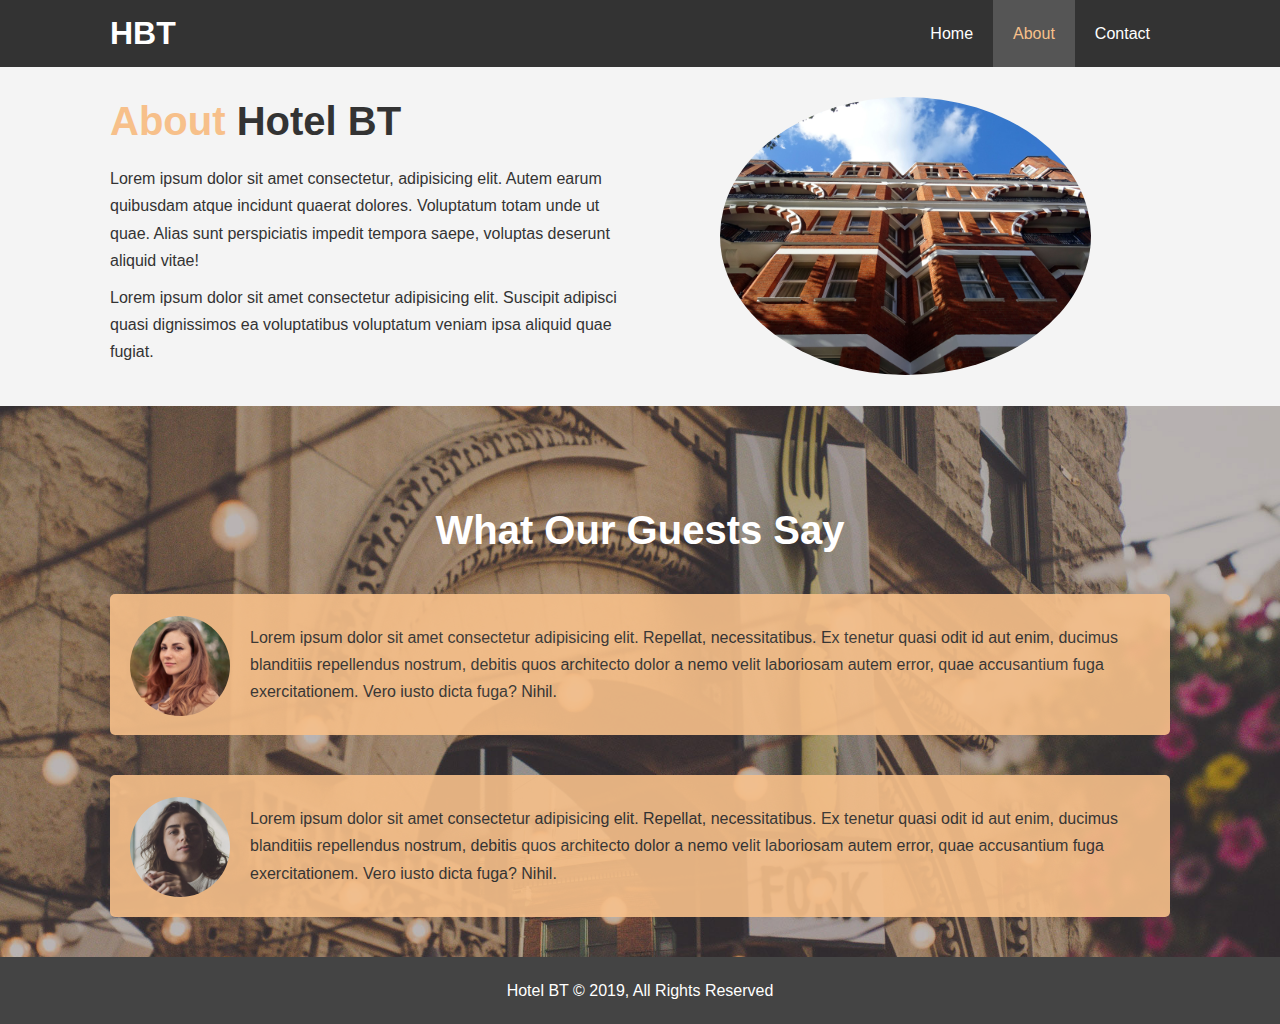
<file: about.html>
<!DOCTYPE html>
<html lang="en">
  <head>
    <meta charset="UTF-8" />
    <meta name="viewport" content="width=device-width, initial-scale=1.0" />
    <link rel="stylesheet" href="css/style.css" />
    <link
    rel="stylesheet"
    media="screen and (max-width: 768px)"
    href="css/mobile.css"
  />
    <title>Hotel Mumbai | About</title>
  </head>
  <body>
    <header>
      <nav id="navbar">
        <div class="container">
          <h1 class="logo"><a href="index.html">HBT</a></h1>
          <ul>
            <li><a href="index.html">Home</a></li>
            <li><a class="current" href="about.html">About</a></li>
            <li><a href="contact.html">Contact</a></li>
          </ul>
        </div>
      </nav>
    </header>

    <section id="about-info" class="bg-light py-3">
      <div class="container">
        <div class="info-left">
          <h1 class="l-heading">
            <span class="text-primary">About</span> Hotel BT
          </h1>
          <p>
            Lorem ipsum dolor sit amet consectetur, adipisicing elit. Autem
            earum quibusdam atque incidunt quaerat dolores. Voluptatum totam
            unde ut quae. Alias sunt perspiciatis impedit tempora saepe,
            voluptas deserunt aliquid vitae!
          </p>
          <p>
            Lorem ipsum dolor sit amet consectetur adipisicing elit. Suscipit
            adipisci quasi dignissimos ea voluptatibus voluptatum veniam ipsa
            aliquid quae fugiat.
          </p>
        </div>
        <div class="info-right">
          <img src="img/photo-2.jpg" alt="image-hotel" />
        </div>
      </div>
    </section>

    <div class="clr"></div>

    <section id="testimonials">
      <div class="container">
        <h2 class="l-heading">What Our Guests Say</h2>
        <div class="testimonial bg-primary">
          <img src="./img/person-1.jpg" alt="Samantha" />
          <p>
            Lorem ipsum dolor sit amet consectetur adipisicing elit. Repellat,
            necessitatibus. Ex tenetur quasi odit id aut enim, ducimus
            blanditiis repellendus nostrum, debitis quos architecto dolor a nemo
            velit laboriosam autem error, quae accusantium fuga exercitationem.
            Vero iusto dicta fuga? Nihil.
          </p>
        </div>
        <div class="testimonial bg-primary">
          <img src="./img/person-2.jpg" alt="jen" />
          <p>
            Lorem ipsum dolor sit amet consectetur adipisicing elit. Repellat,
            necessitatibus. Ex tenetur quasi odit id aut enim, ducimus
            blanditiis repellendus nostrum, debitis quos architecto dolor a nemo
            velit laboriosam autem error, quae accusantium fuga exercitationem.
            Vero iusto dicta fuga? Nihil.
          </p>
        </div>
      </div>
    </section>

    <footer id="main-footer">
      <p>Hotel BT &copy; 2019, All Rights Reserved</p>
    </footer>
  </body>
</html>
</file>
<file: css/style.css>
* {
  margin: 0;
  padding: 0;
  box-sizing: border-box;
}

html,
body {
  font-family: "Segoe UI", Tahoma, Geneva, Verdana, sans-serif;
  line-height: 1.7em;
}

.container {
  margin: auto;
  max-width: 1100px;
  overflow: auto;
  padding: 0 20px;
}
.clr {
  clear: both;
}

a {
  color: #333;
  text-decoration: none;
}
h1,
h2,
h3 {
  padding-bottom: 20px;
}
p {
  margin: 10px, 0;
}
.text-primary {
  color: #f7c08a;
}
.lead {
  font-size: 1.1em;
}

.btn {
  display: inline-block;
  font-size: 1.08em;
  color: #fff;
  background: #333;
  padding: 12px 20px;
  border: none;
  cursor: pointer;
}
.btn:hover {
  background: #f7c08a;
  color: #333;
}

.btn-light {
  background: #f4f4f4;
  color: #333;
}
.bg-dark {
  background: #333;
  color: #fff;
}
.bg-light {
  background: #f4f4f4;
  color: #333;
}
.bg-primary {
  background: #f7c08a;
  color: #333;
}

.l-heading {
  font-size: 2.5em;
  padding-bottom: 20px;
  line-height: 1.2;
}

/* -----Padding---- */

.py-1 {
  padding: 10px 0;
}
.py-2 {
  padding: 20px 0;
}
.py-3 {
  padding: 30px 0;
}

/* ----Styles for navbar----- */
#navbar {
  background-color: #333;
  color: #fff;

  overflow: auto;
}

#navbar a {
  color: #fff;
}

#navbar .logo {
  float: left;
  padding-top: 20px;
}
#navbar ul {
  float: right;
  list-style: none;
}
#navbar ul li {
  float: left;
}
#navbar ul li a {
  display: block;
  padding: 20px;
  text-align: center;
}
#navbar ul li a:hover,
#navbar ul li a.current {
  background: #555;
  color: #f7c08a;
}

/* ------Styles for showcase----- */

#showcase {
  background: url("../img/showcase.jpg") no-repeat center center/cover;
  height: 600px;
}

#showcase .showcase-content {
  color: #fff;
  text-align: center;
  padding-top: 170px;
}
#showcase .showcase-content h1 {
  font-size: 3.7em;
  line-height: 1.2em;
}

#showcase .showcase-content p {
  padding-bottom: 20px;
  line-height: 1.7em;
}

/* --------Home Info section--------- */
#home-info {
  height: 450px;
}

#home-info .info-img {
  float: left;
  width: 50%;
  background: url("../img/photo-1.jpg") no-repeat;
  min-height: 100%;
}

#home-info .info-content {
  float: right;
  width: 50%;
  text-align: center;
  height: 100%;
  padding: 50px 30px;
  overflow: hidden;
}

#home-info .info-content p {
  padding-bottom: 20px;
}

/* -- Features -- */

.box {
  float: left;
  width: 33.3%;
  text-align: center;
  padding: 40px;
}
.box i {
  margin-bottom: 10px;
}

/* ----About Info---- */

#about-info .info-right {
  float: right;
  width: 50%;
  min-height: 100%;
}

#about-info .info-right img {
  display: block;
  margin: auto;
  width: 70%;
  border-radius: 50%;
}
#about-info .info-left {
  float: left;
  width: 50%;
  min-height: 100%;
}

#about-info .info-left p {
  padding-bottom: 10px;
}

/* -------Testimonials------- */

#testimonials {
  height: 100%;
  background: url("../img/test-bg.jpg") no-repeat center center/cover;
  padding-top: 100px;
}

#testimonials h2 {
  text-align: center;
  color: #fff;
  padding-bottom: 40px;
}

#testimonials .testimonial {
  padding: 30px 20px;
  margin-bottom: 40px;
  border-radius: 5px;
  opacity: 0.9;
}

#testimonials .testimonial img {
  width: 100px;
  float: left;
  margin-top: -8px;
  margin-right: 20px;
  border-radius: 50%;
}

/* -------------Contact us section-------------- */

#contact-form .form-group {
  margin-bottom: 20px;
}

#contact-form label {
  display: block;
  margin-bottom: 5px;
}

#contact-form input,
#contact-form textarea {
  width: 100%;
  padding: 10px;
  border: 1px #ddd solid;
}

#contact-form textarea {
  height: 200px;
}

#contact-form input:focus,
#contact-form textarea:focus {
  outline: none;
  border-color: #f7c08a;
}

/* --- footer --- */

#main-footer {
  text-align: center;
  background: #444;
  color: #fff;
  padding: 20px;
}
</file>
<file: css/mobile.css>
#navbar .logo {
  float: none;
  text-align: center;
}

#navbar ul,
#navbar ul li {
  float: none;
}

#navbar ul li a {
  padding: 5px;
  border-bottom: 1px dotted #444;
}

#navbar ul li a:last-child{
    margin-bottom: 5px;
}

/* Showcase */

#showcase{
    height: 100%;
}

#showcase .showcase-content {
    padding-top: 70px;
    padding-bottom: 30px;
  }

/* Home Info */

#home-info {
  height: 550px;
}

#home-info .info-img {
  display: none;
}

#home-info .info-content {
  float: none;
  width: 100%;
}

/* Boxes */

.box {
  float: none;
  width: 100%;
}

/* About */

#about-info .info-right,
#about-info .info-left{
    float: none;
    width: 100%;
}

.l-heading{
    text-align: center;
}

/* contact-info boxes */

#contact-info .box{
    border-bottom: 2px dotted #444;
}
</file>
